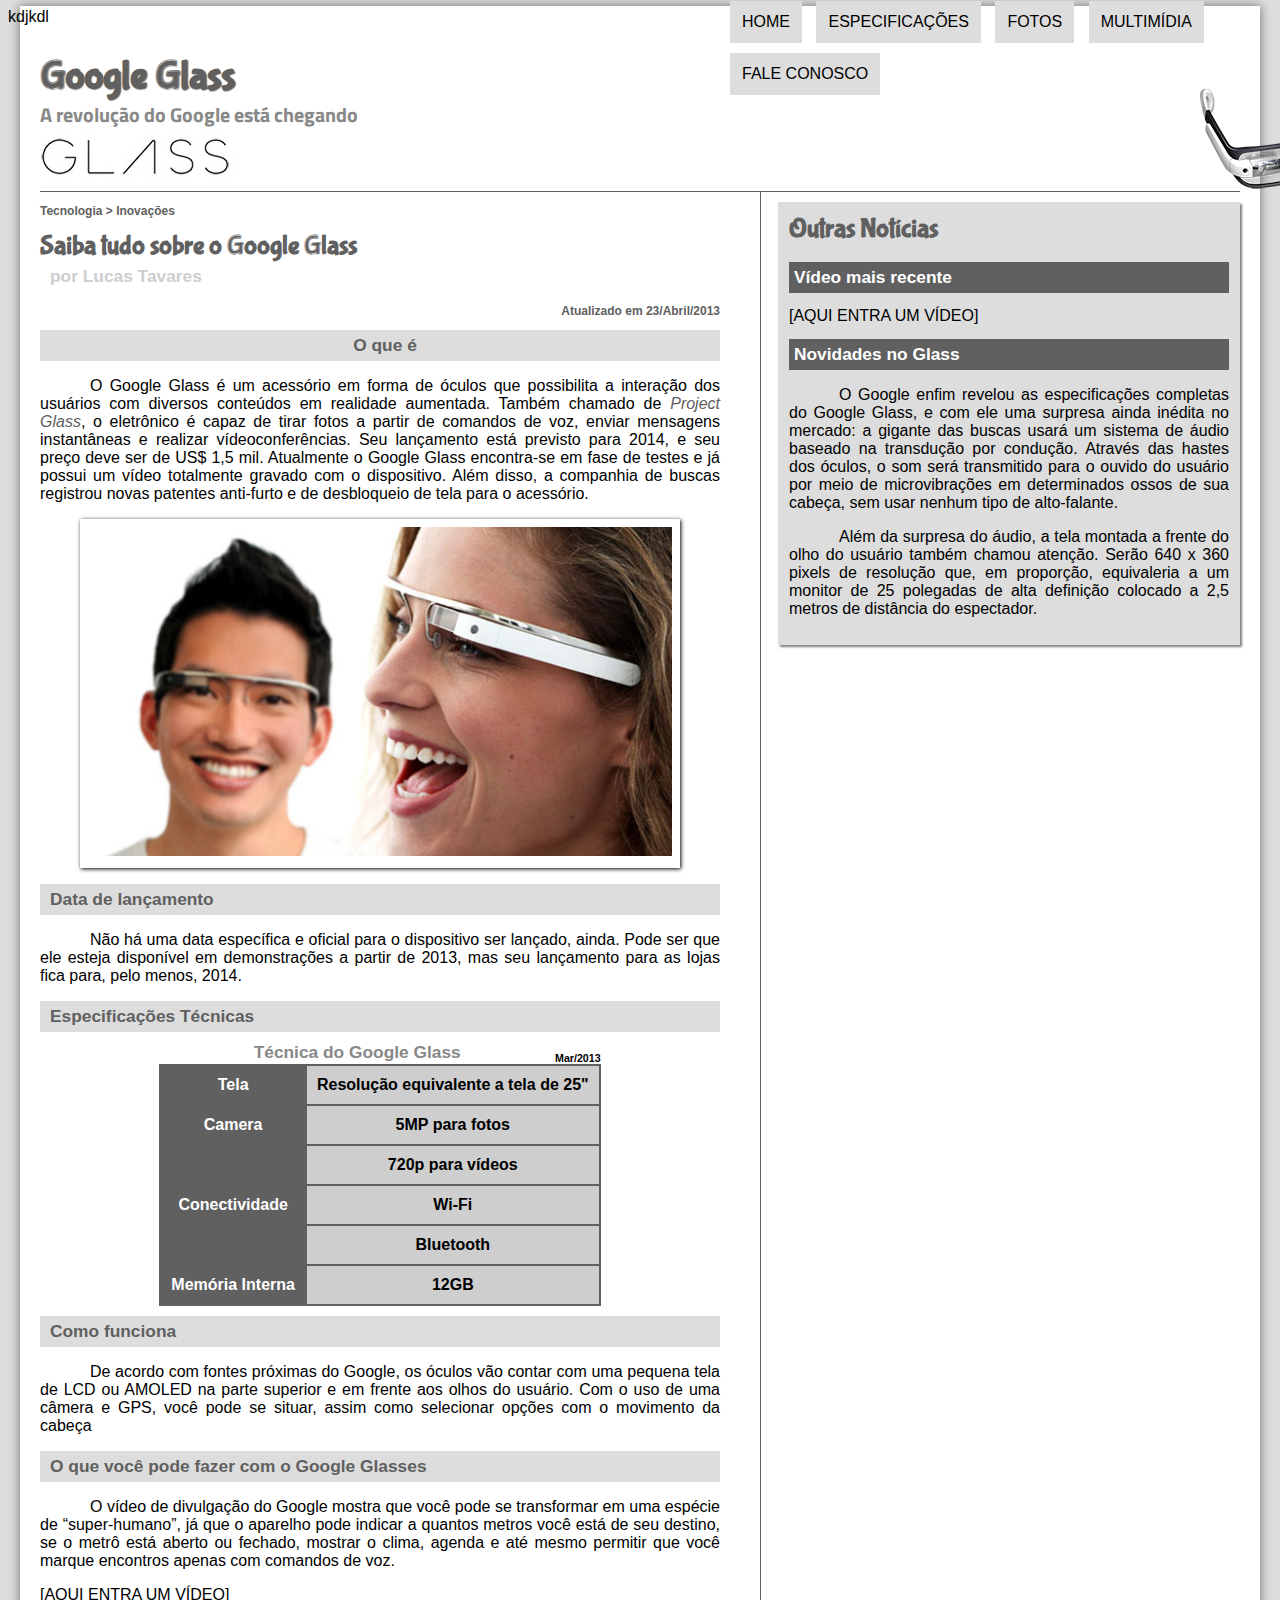
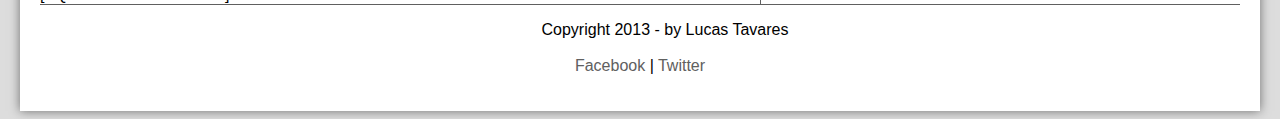
<file: projeto google glass/index.html>
<!DOCTYPE html>
<html = lang="pt-br">

kdjkdl

<head> 
	<meta charset="utf-8"/>
	<title>Tudo sobre Google Glass</title>
	<link rel="stylesheet" href="_css/estilo.css"/>
</head>

	<script lang="javascript" src="_javascript/funcoes.js"></script>

	<body>

	<div id="interface">

	<header id="cabecalho">
		<hgroup> 
			<h1>Google Glass</h1>
			<h2>A revolução do Google está chegando</h2>
		</hgroup>

		<img id="icone" src="_imagens/glass-oculos-preto-peq.png"/>

		<nav id="menu">
			<h1>Menu Principal</h1>
			<ul type="a">
				<li onmouseover="mudaFoto('_imagens/home.png')" onmouseout="mudaFoto('_imagens/glass-oculos-preto-peq.png')"><a href="index.html">Home</a></li>

				<li onmouseover="mudaFoto('_imagens/especificacoes.png')" onmouseout="mudaFoto('_imagens/glass-oculos-preto-peq.png')"><a href="specs.html">Especificações</a></li>

				<li onmouseover="mudaFoto('_imagens/fotos.png')" onmouseout="mudaFoto('_imagens/glass-oculos-preto-peq.png')"><a href="fotos.html">Fotos</a> </li>

				<li onmouseover="mudaFoto('_imagens/multimidia.png')" onmouseout="mudaFoto('_imagens/glass-oculos-preto-peq.png')"> <a href="multimidia.html">Multimídia</a></li>

				<li onmouseover="mudaFoto('_imagens/contato.png')" onmouseout="mudaFoto('_imagens/glass-oculos-preto-peq.png')"><a href="fale-conosco.html">Fale conosco</a></li>
			</ul>
		</nav>
	</header>

	<section id="corpo">
		<article id="noticia-principal">
			<header id="cabecalho-artigo">
				<hgroup>
					<h3>Tecnologia > Inovações</h3>
					<h1>Saiba tudo sobre o Google Glass</h1>
					<h2>por Lucas Tavares</h2>
					<h3 class="direita">Atualizado em 23/Abril/2013</h3>
				</hgroup>
			</header>
		
			<h2 style="text-align: center;">O que é</h2>
			<p> O Google Glass é um acessório em forma de óculos que possibilita a interação dos usuários com diversos conteúdos em realidade aumentada. Também chamado de <i><a href="http://glass.google.com" target="_blank">Project Glass</a></i>, o eletrônico é capaz de tirar fotos a partir de comandos de voz, enviar mensagens instantâneas e realizar vídeoconferências. Seu lançamento está previsto para 2014, e seu preço deve ser de US$ 1,5 mil. Atualmente o Google Glass encontra-se em fase de testes e já possui um vídeo totalmente gravado com o dispositivo. Além disso, a companhia de buscas registrou novas patentes anti-furto e de desbloqueio de tela para o acessório.</p>

			<figure class="foto-legenda">
				<img src="_imagens/glass-quadro-homem-mulher.jpg">
				<figcaption>
					<h3> google glass</h3>
					<p>Uma nova maneira de ver o mundo!</p>
				</figcaption>
			</figure>

			<h2>Data de lançamento</h2>
			<p>Não há uma data específica e oficial para o dispositivo ser lançado, ainda. Pode ser que ele esteja disponível em demonstrações a partir de 2013, mas seu lançamento para as lojas fica para, pelo menos, 2014.</p>

			<h2>Especificações Técnicas</h2>
	
			<table id="tabelaspec">
				<caption>Técnica do Google Glass <span>Mar/2013</span></caption>
				<tr><td class="coluna_esquerda">Tela</td><td class="coluna_direita">Resolução equivalente a tela de 25"</td></tr>
				<tr><td rowspan="2" class="coluna_esquerda">Camera</td><td class="coluna_direita">5MP para fotos</td></tr>
				<tr><td class="coluna_direita">720p para vídeos</td></tr>
				<tr><td rowspan="2" class="coluna_esquerda">Conectividade</td><td class="coluna_direita">Wi-Fi</td></tr>
				<tr><td class="coluna_direita">Bluetooth</td></tr>
				<tr><td class="coluna_esquerda">Memória Interna</td><td class="coluna_direita">12GB</td></tr>
			</table id="tabelaspec">

			<h2>Como funciona</h2>
			<p>De acordo com fontes próximas do Google, os óculos vão contar com uma pequena tela de LCD ou AMOLED na parte superior e em frente aos olhos do usuário. Com o uso de uma câmera e GPS, você pode se situar, assim como selecionar opções com o movimento da cabeça</p>

			<h2>O que você pode fazer com o Google Glasses</h2>
			<p>O vídeo de divulgação do Google mostra que você pode se transformar em uma espécie de “super-humano”, já que o aparelho pode indicar a quantos metros você está de seu destino, se o metrô está aberto ou fechado, mostrar o clima, agenda e até mesmo permitir que você marque encontros apenas com comandos de voz.</p>

			[AQUI ENTRA UM VÍDEO]
		</article>
	</section>

	<aside id="lateral">
		<h1>Outras Notícias</h1>
		<h2>Vídeo mais recente</h2>

		[AQUI ENTRA UM VÍDEO]

		<h2>Novidades no Glass</h2>
		<p>O Google enfim revelou as especificações completas do Google Glass, e com ele uma surpresa ainda inédita no mercado: a gigante das buscas usará um sistema de áudio baseado na transdução por condução. Através das hastes dos óculos, o som será transmitido para o ouvido do usuário por meio de microvibrações em determinados ossos de sua cabeça, sem usar nenhum tipo de alto-falante.</p>

		<p>Além da surpresa do áudio, a tela montada a frente do olho do usuário também chamou atenção. Serão 640 x 360 pixels de resolução que, em proporção, equivaleria a um monitor de 25 polegadas de alta definição colocado a 2,5 metros de distância do espectador.</p>
	</aside>

	<footer id="rodape">
		<p>Copyright 2013 - by Lucas Tavares <br> <br>
		<a href="http://facebook.com/cursosemvideo" target="blank">Facebook</a> | 
		<a href="http://twitter.com/cursosemvideo" target="blank">Twitter</a></p>
	</footer>
	</div>
	</body id="fundo" >
</html>
</file>
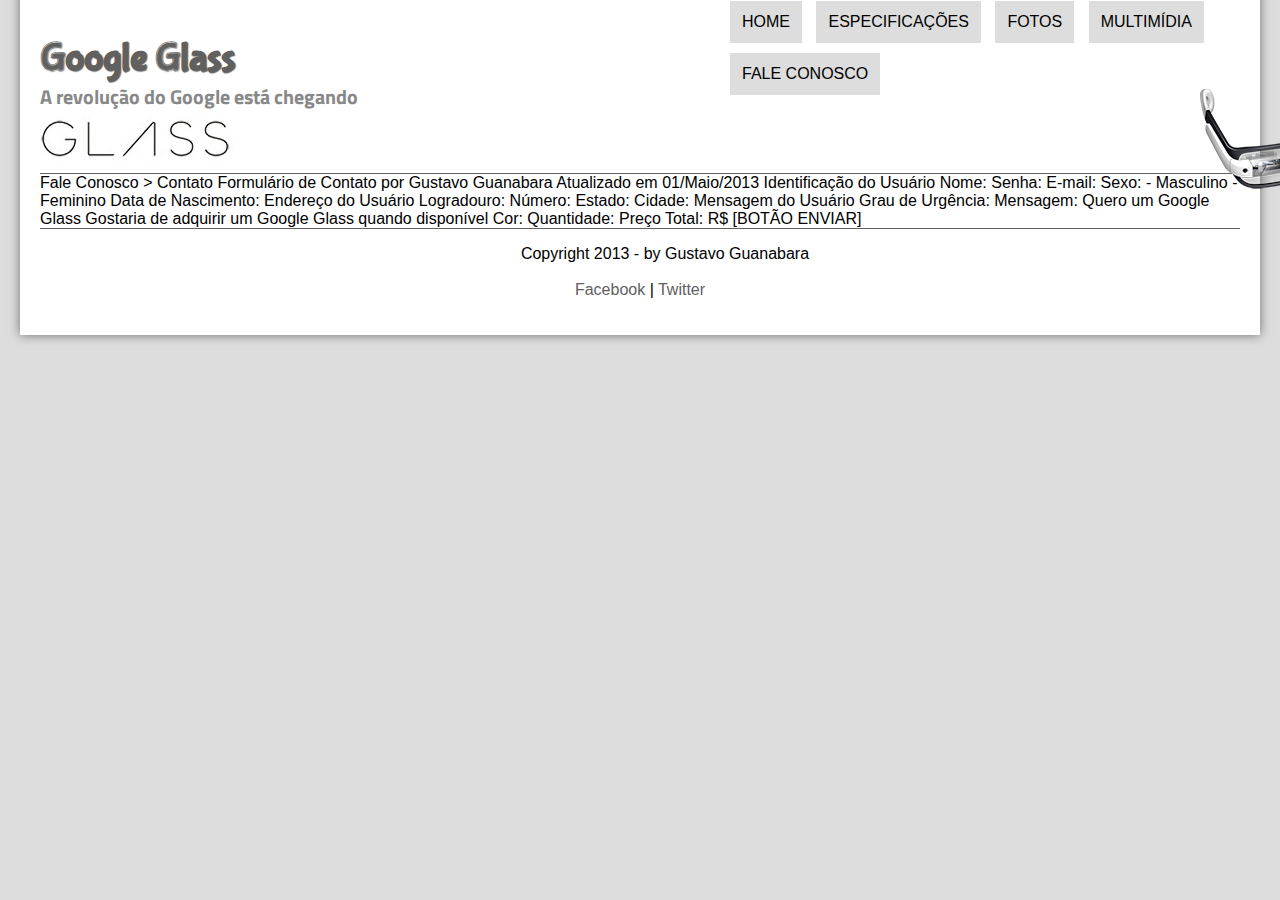
<file: projeto google glass/fale-conosco.html>
<!DOCTYPE html>
<html = lang="pt-br">

<head> 
	<meta charset="utf-8"/>
	<title>Tudo sobre Google Glass</title>
	<link rel="stylesheet" href="_css/estilo.css"/>
</head>

<script lang="javascript" src="_javascript/funcoes.js"></script>

<body>

<div id="interface">

    <header id="cabecalho">
		<hgroup> 
			<h1>Google Glass</h1>
			<h2>A revolução do Google está chegando</h2>
		</hgroup>

	    <img id="icone" src="_imagens/glass-oculos-preto-peq.png"/>

	    <nav id="menu">
	    	<h1>Menu Principal</h1>
	    	<ul type="a">
			    <li onmouseover="mudaFoto('_imagens/home.png')" onmouseout="mudaFoto('_imagens/contato.png')"><a href="index.html">Home</a></li>

		    	<li onmouseover="mudaFoto('_imagens/especificacoes.png')" onmouseout="mudaFoto('_imagens/contato.png')"><a href="specs.html">Especificações</a></li>

			    <li onmouseover="mudaFoto('_imagens/fotos.png')" onmouseout="mudaFoto('_imagens/contato.png')"><a href="fotos.html">Fotos</a> </li>

		    	<li onmouseover="mudaFoto('_imagens/multimidia.png')" onmouseout="mudaFoto('_imagens/contato.png')"> <a href="multimidia.html">Multimídia</a></li>

			    <li onmouseover="mudaFoto('_imagens/contato.png')" onmouseout="mudaFoto('_imagens/contato.png')"><a href="fale-conosco.html">Fale conosco</a></li>
		    </ul>
	    </nav>
    </header>

Fale Conosco > Contato
Formulário de Contato
por Gustavo Guanabara
Atualizado em 01/Maio/2013

Identificação do Usuário
    Nome:
    Senha:
    E-mail:
    Sexo:
        - Masculino
        - Feminino
    Data de Nascimento:

Endereço do Usuário
    Logradouro:
    Número:
    Estado:
    Cidade:

Mensagem do Usuário
    Grau de Urgência:
    Mensagem:

Quero um Google Glass
    Gostaria de adquirir um Google Glass quando disponível
    Cor:
    Quantidade:
    Preço Total: R$


[BOTÃO ENVIAR]

<footer id="rodape">
    <p>Copyright 2013 - by Gustavo Guanabara<br> <br>
    <a href="http://facebook.com/cursosemvideo" target="blank">Facebook</a> | 
    <a href="http://twitter.com/cursosemvideo" target="blank">Twitter</a></p>
</footer>
</div>
</body id="fundo" >
</html>
</file>
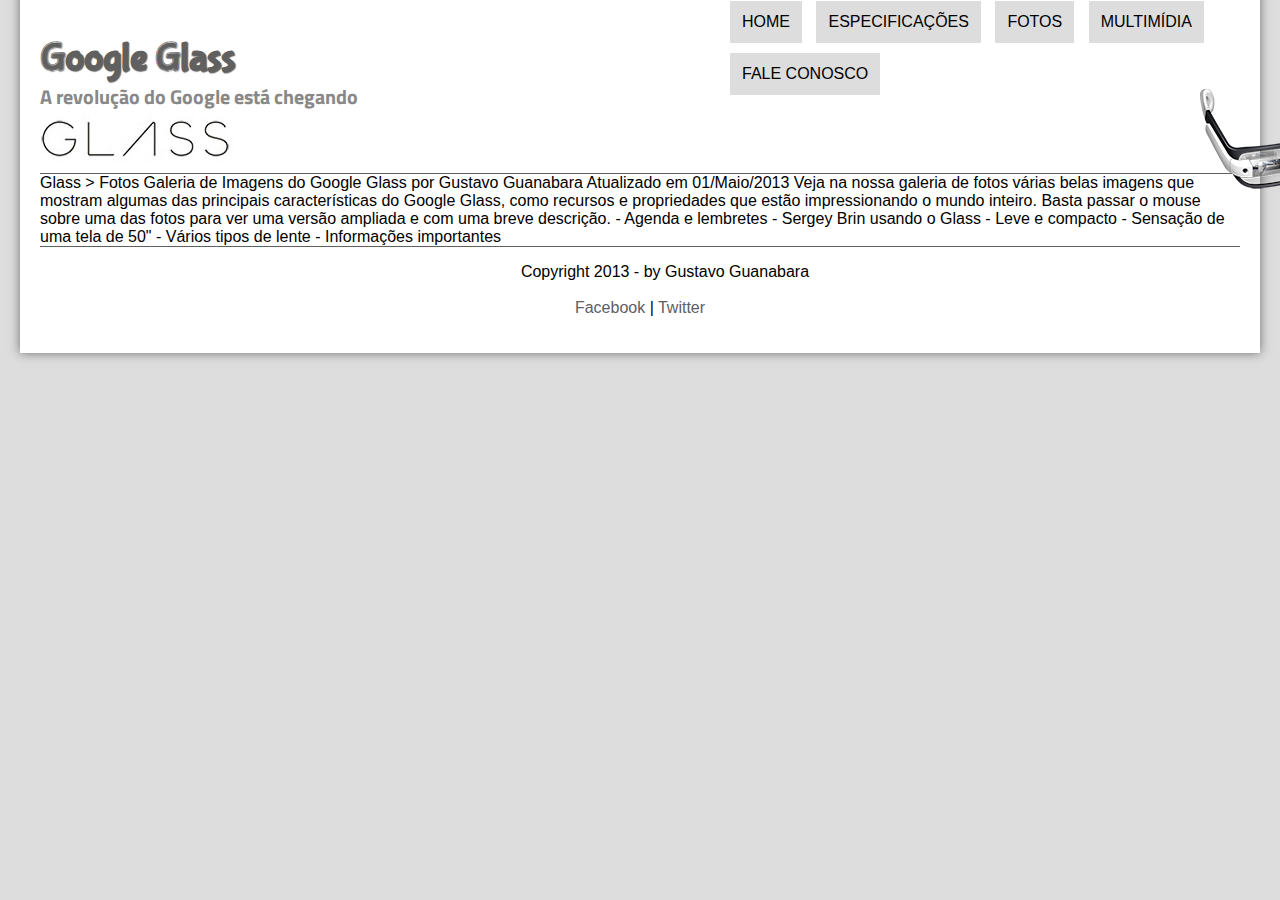
<file: projeto google glass/fotos.html>
<!DOCTYPE html>
<html = lang="pt-br">

<head> 
	<meta charset="utf-8"/>
	<title>Tudo sobre Google Glass</title>
	<link rel="stylesheet" href="_css/estilo.css"/>
</head>

<script lang="javascript" src="_javascript/funcoes.js"></script>

<body>

<div id="interface">

    <header id="cabecalho">
		<hgroup> 
			<h1>Google Glass</h1>
			<h2>A revolução do Google está chegando</h2>
		</hgroup>

	    <img id="icone" src="_imagens/glass-oculos-preto-peq.png"/>

	    <nav id="menu">
	    	<h1>Menu Principal</h1>
	    	<ul type="a">
			    <li onmouseover="mudaFoto('_imagens/home.png')" onmouseout="mudaFoto('_imagens/fotos.png')"><a href="index.html">Home</a></li>

		    	<li onmouseover="mudaFoto('_imagens/especificacoes.png')" onmouseout="mudaFoto('_imagens/fotos.png')"><a href="specs.html">Especificações</a></li>

			    <li onmouseover="mudaFoto('_imagens/fotos.png')" onmouseout="mudaFoto('_imagens/fotos.png')"><a href="fotos.html">Fotos</a> </li>

		    	<li onmouseover="mudaFoto('_imagens/multimidia.png')" onmouseout="mudaFoto('_imagens/fotos.png')"> <a href="multimidia.html">Multimídia</a></li>

			    <li onmouseover="mudaFoto('_imagens/contato.png')" onmouseout="mudaFoto('_imagens/fotos.png')"><a href="fale-conosco.html">Fale conosco</a></li>
		    </ul>
	    </nav>
    </header>

Glass > Fotos
Galeria de Imagens do Google Glass
por Gustavo Guanabara
Atualizado em 01/Maio/2013

Veja na nossa galeria de fotos várias belas imagens que mostram algumas das principais características do Google Glass, como recursos e propriedades que estão impressionando o mundo inteiro. Basta passar o mouse sobre uma das fotos para ver uma versão ampliada e com uma breve descrição.

- Agenda e lembretes
- Sergey Brin usando o Glass
- Leve e compacto
- Sensação de uma tela de 50"
- Vários tipos de lente
- Informações importantes

<footer id="rodape">
    <p>Copyright 2013 - by Gustavo Guanabara<br> <br>
    <a href="http://facebook.com/cursosemvideo" target="blank">Facebook</a> | 
    <a href="http://twitter.com/cursosemvideo" target="blank">Twitter</a></p>
</footer>
</div>
</body id="fundo" >
</html>
</file>
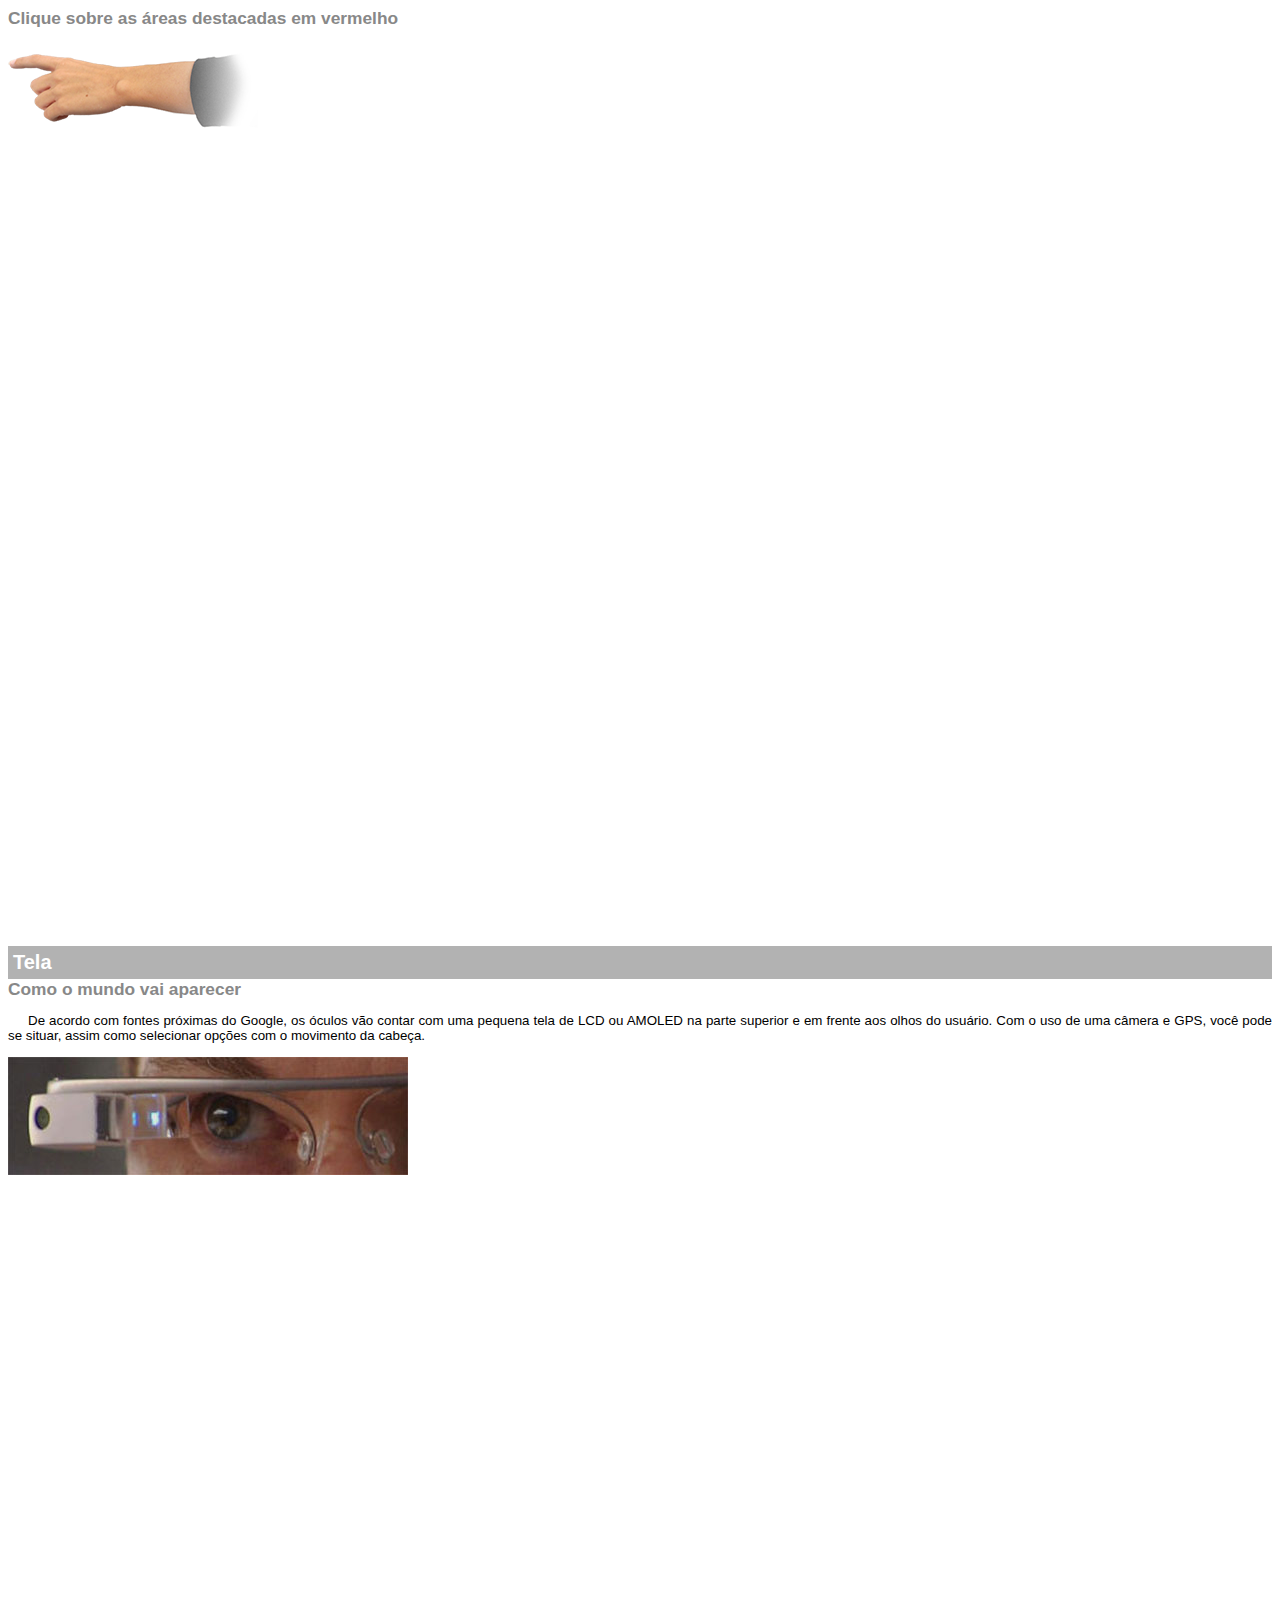
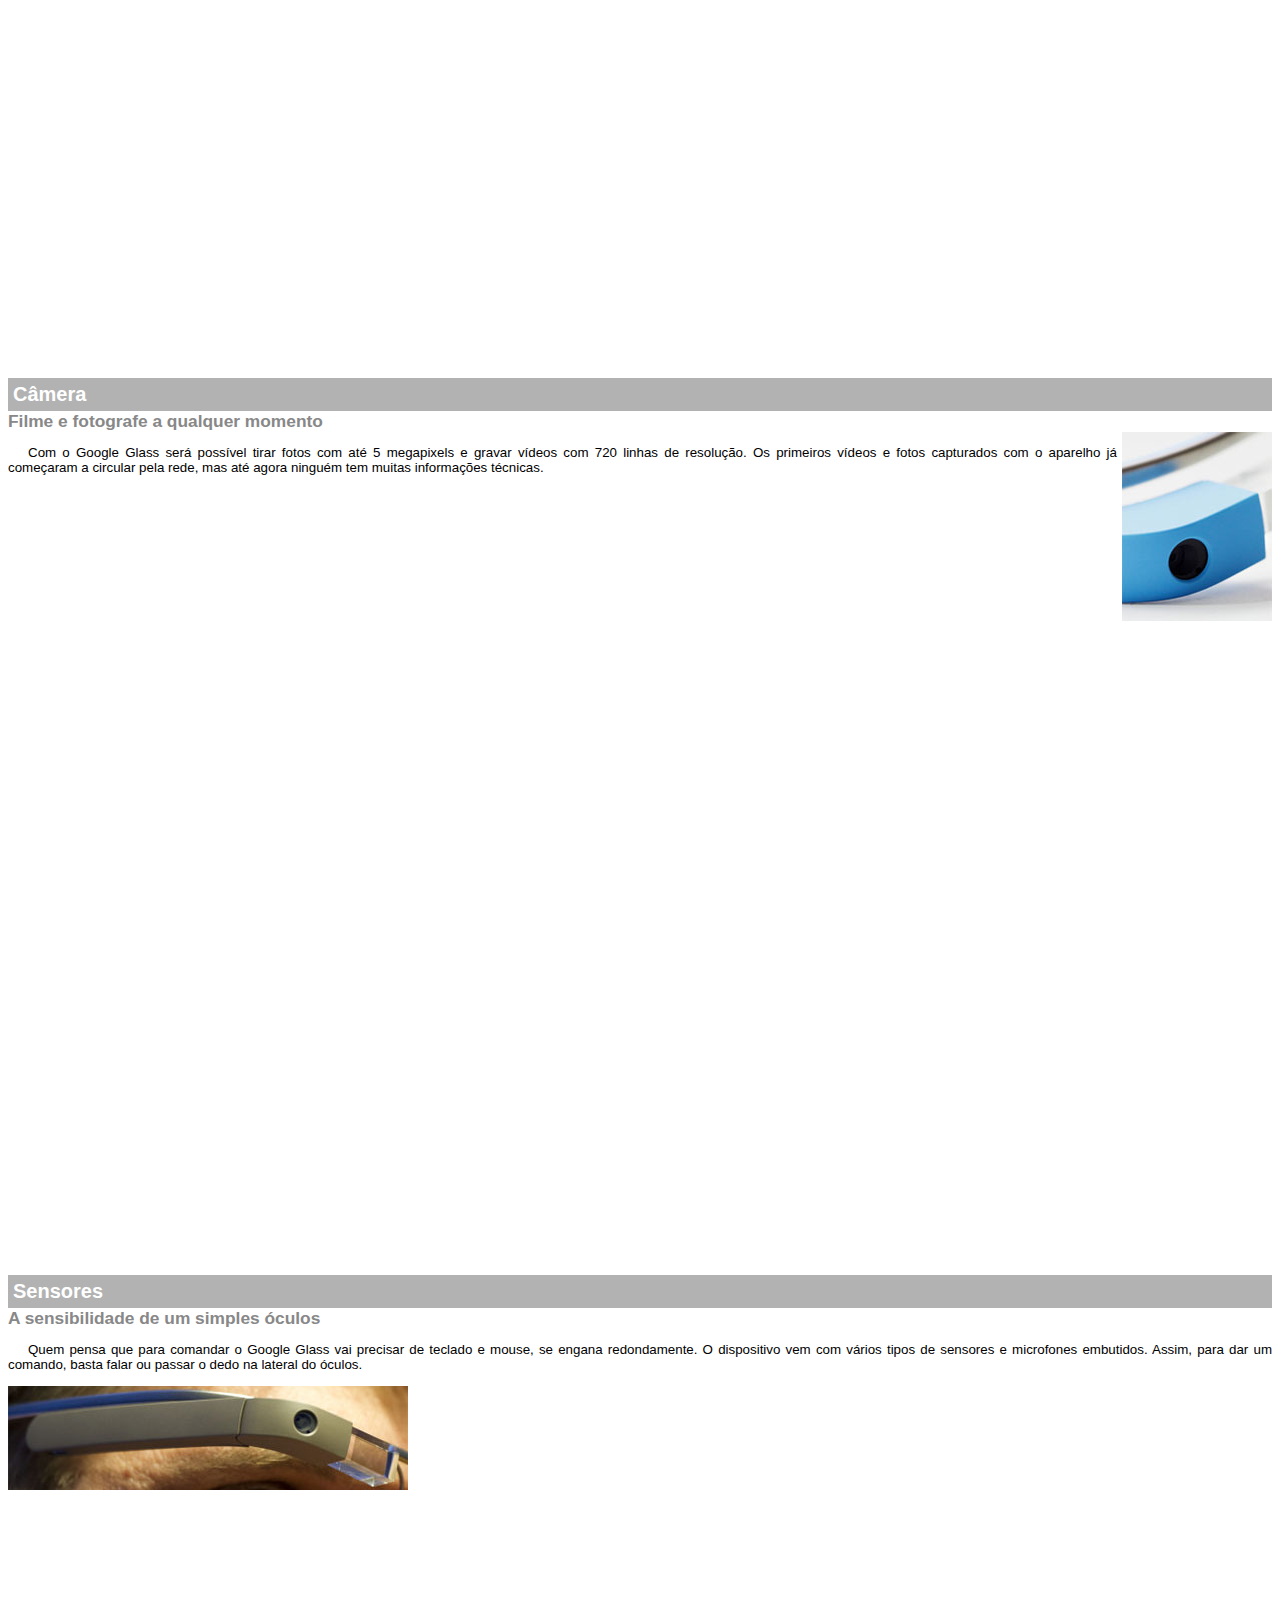
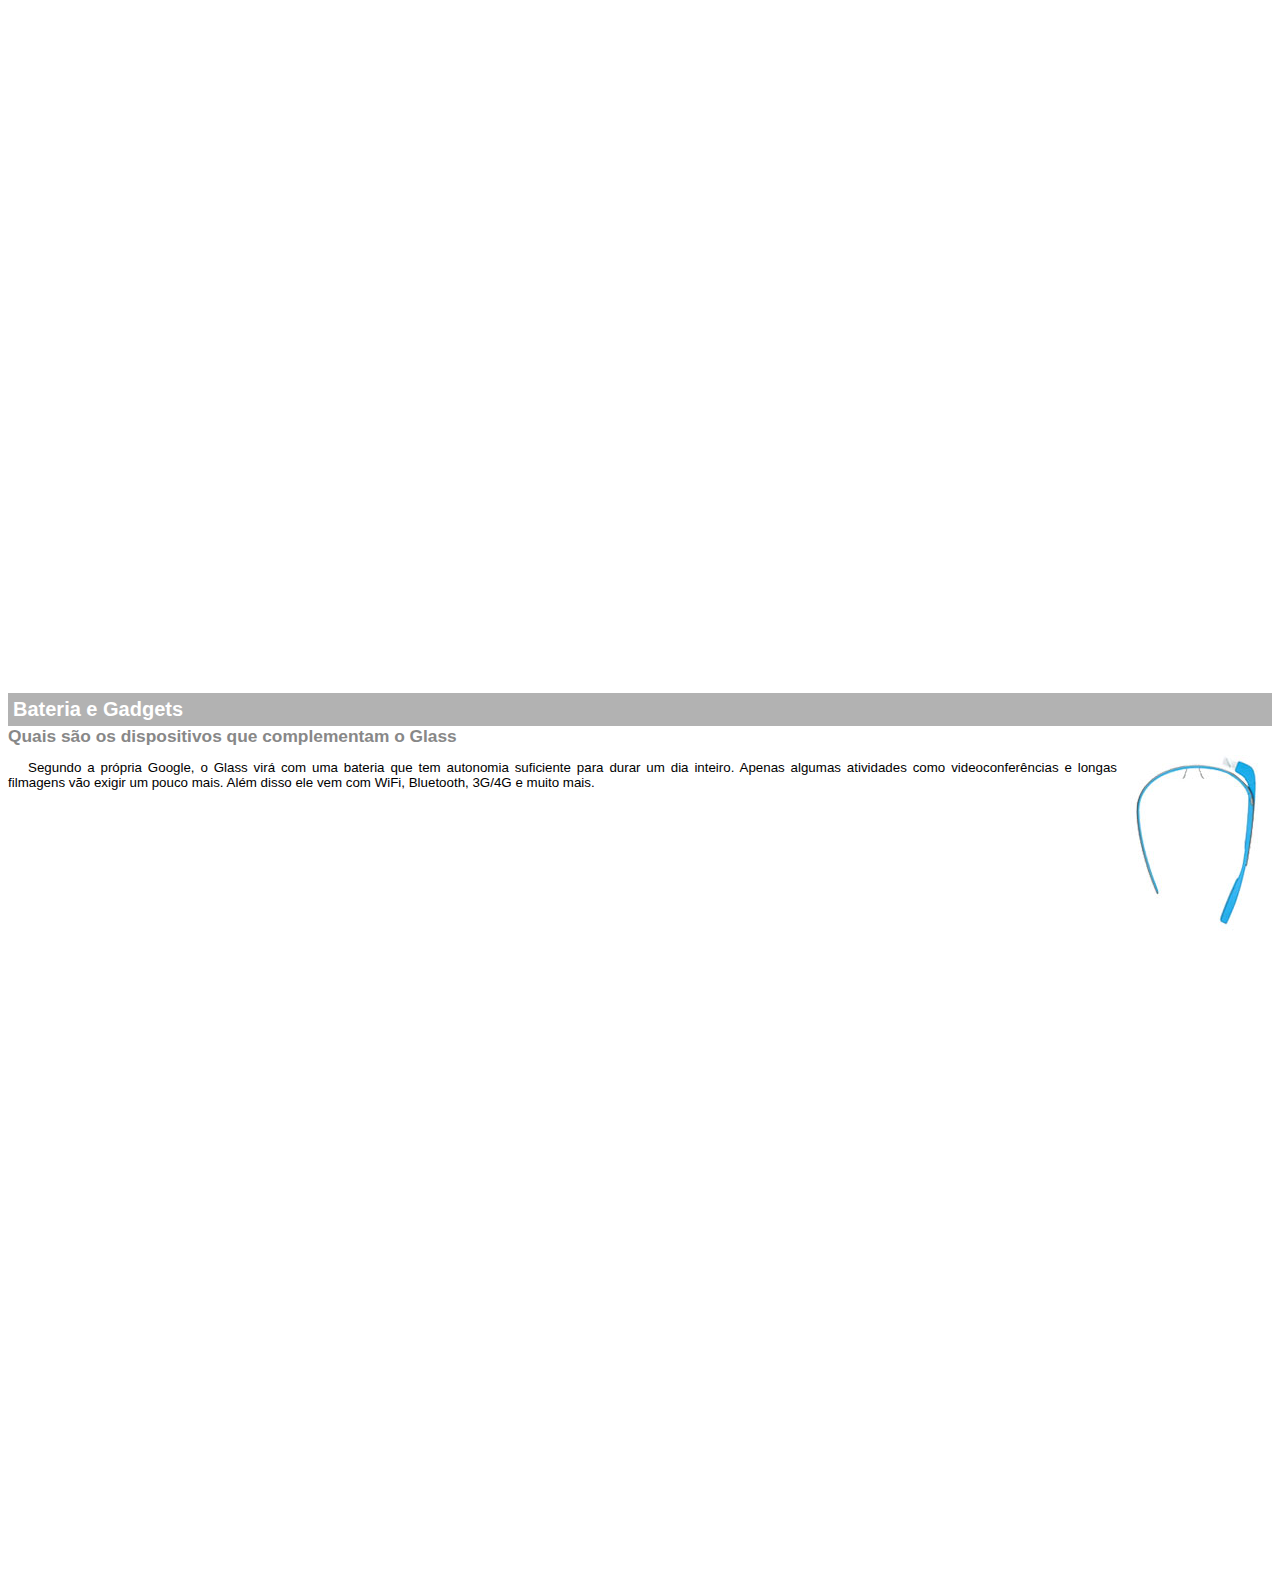
<file: projeto google glass/google-glass.html>
<!DOCTYPE html>

<html lang="pt-br">
<head>
    <meta charset="UTF-8">
    <title>Informações sobre Google Glass</title>
    <style>
        body {
            font-family: Arial;
            font-size: 10pt;
        }

        p {
            text-align: justify;
            text-indent: 20px;
        }

        article h1 {
            font-size: 15pt;
            color: #ffffff;
            background-color: rgba(0, 0, 0, .3);
            padding: 5px;
            margin: 0px;
        }

        article h2 {
            font-size: 13pt;
            color: #888888;
            margin: 0px;
        }

        article  {
            margin-bottom: 800px;
        }

        img.img-dir {
            display: block;
            float: right;
            margin-left: 5px;
        }
    </style>
</head>

<body>

    <article id="topo">
        <header>
           <h2>Clique sobre as áreas destacadas em vermelho</h2>
        </header>
            <img src="_imagens/mao.png" alt="Mão apontando para a esquerda">
        </article>

    <article id="tela">
        <header> 
            <h1>Tela</h1>
            <h2>Como o mundo vai aparecer</h2>
        </header>
        <p>De acordo com fontes próximas do Google, os óculos vão contar com uma pequena tela de LCD ou AMOLED na parte superior e em frente aos olhos do usuário. Com o uso de uma câmera e GPS, você pode se situar, assim como selecionar opções com o movimento da cabeça.</p>
        <img src="_imagens/det-tela.jpg" alt="Tela do Google Glass">
    </article>

    <article id="camera">
        <header> 
            <h1>Câmera</h1>
            <h2>Filme e fotografe a qualquer momento</h2>
        </header>
        <img src="_imagens/det-camera.jpg" class="img-dir" alt="Câmera do Google Glass">
        <p>Com o Google Glass será possível tirar fotos com até 5 megapixels e gravar vídeos com 720 linhas de resolução. Os primeiros vídeos e fotos capturados com o aparelho já começaram a circular pela rede, mas até agora ninguém tem muitas informações técnicas.</p>
    </article>

    <article id="sensores">
        <header>
            <h1>Sensores</h1>
            <h2>A sensibilidade de um simples óculos</h2>
        </header>
        <p>Quem pensa que para comandar o Google Glass vai precisar de teclado e mouse, se engana redondamente. O dispositivo vem com vários tipos de sensores e microfones embutidos. Assim, para dar um comando, basta falar ou passar o dedo na lateral do óculos.</p>
        <img src="_imagens/det-touch.jpg" alt="Sensores do Google Glass">
    </article>

    <article id="gadgets">
        <header>
            <h1>Bateria e Gadgets</h1>
            <h2>Quais são os dispositivos que complementam o Glass</h2>
        </header>
        <img src="_imagens/det-bateria.jpg" class="img-dir" alt="Bateria e Gadgets do Google Glass">
        <p>Segundo a própria Google, o Glass virá com uma bateria que tem autonomia suficiente para durar um dia inteiro. Apenas algumas atividades como videoconferências e longas filmagens vão exigir um pouco mais. Além disso ele vem com WiFi, Bluetooth, 3G/4G e muito mais.</p>
    </article>
</body>
</html>
</file>
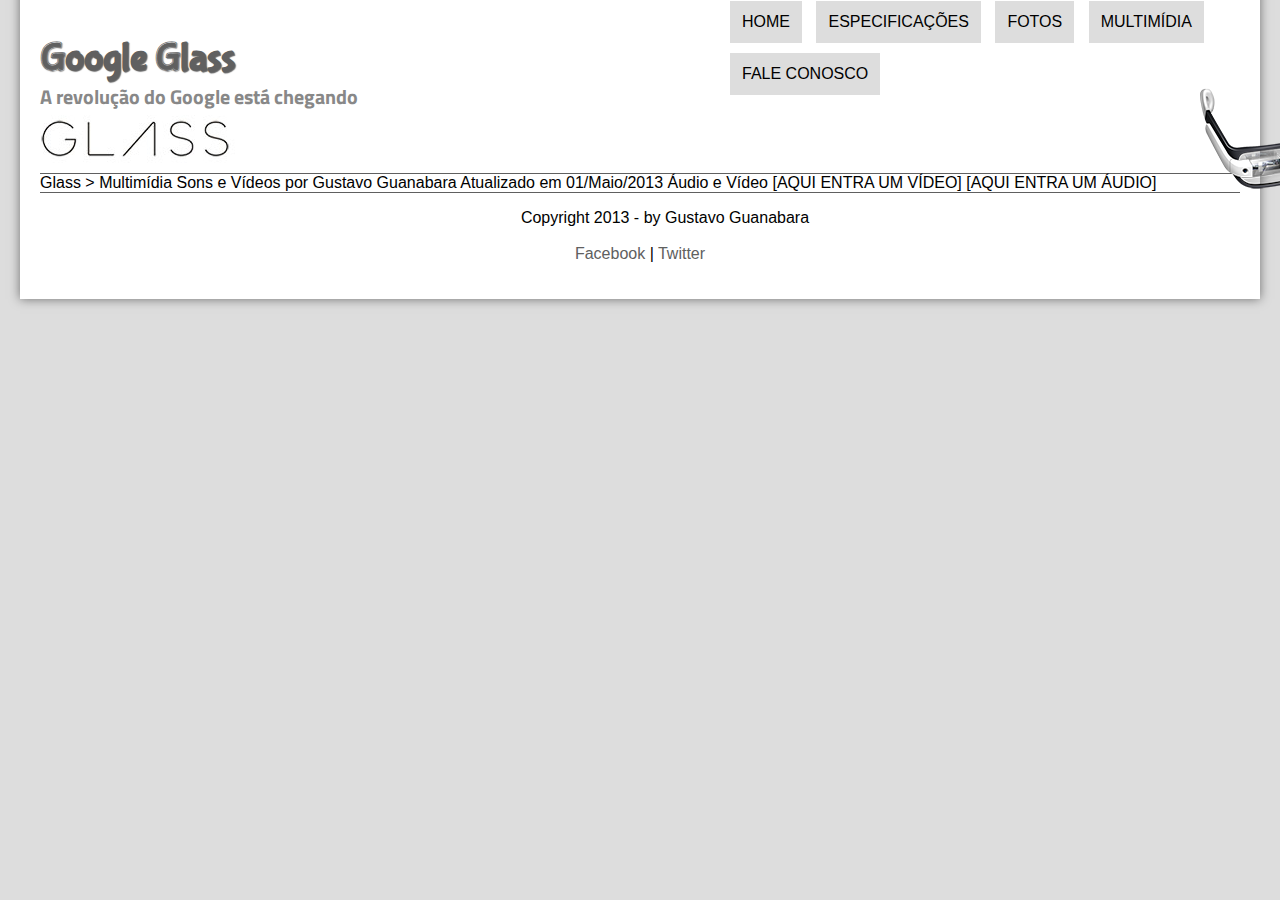
<file: projeto google glass/multimidia.html>
<!DOCTYPE html>
<html = lang="pt-br">

<head> 
	<meta charset="utf-8"/>
	<title>Tudo sobre Google Glass</title>
	<link rel="stylesheet" href="_css/estilo.css"/>
</head>

<script lang="javascript" src="_javascript/funcoes.js"></script>

<body>

<div id="interface">

    <header id="cabecalho">
		<hgroup> 
			<h1>Google Glass</h1>
			<h2>A revolução do Google está chegando</h2>
		</hgroup>

	    <img id="icone" src="_imagens/glass-oculos-preto-peq.png"/>

	    <nav id="menu">
	    	<h1>Menu Principal</h1>
	    	<ul type="a">
			    <li onmouseover="mudaFoto('_imagens/home.png')" onmouseout="mudaFoto('_imagens/multimidia.png')"><a href="index.html">Home</a></li>

		    	<li onmouseover="mudaFoto('_imagens/especificacoes.png')" onmouseout="mudaFoto('_imagens/multimidia.png')"><a href="specs.html">Especificações</a></li>

			    <li onmouseover="mudaFoto('_imagens/fotos.png')" onmouseout="mudaFoto('_imagens/multimidia.png')"><a href="fotos.html">Fotos</a> </li>

		    	<li onmouseover="mudaFoto('_imagens/multimidia.png')" onmouseout="mudaFoto('_imagens/multimidia.png')"> <a href="multimidia.html">Multimídia</a></li>

			    <li onmouseover="mudaFoto('_imagens/contato.png')" onmouseout="mudaFoto('_imagens/multimidia.png')"><a href="fale-conosco.html">Fale conosco</a></li>
		    </ul>
	    </nav>
    </header>

Glass > Multimídia
Sons e Vídeos
por Gustavo Guanabara
Atualizado em 01/Maio/2013


Áudio e Vídeo

[AQUI ENTRA UM VÍDEO]
[AQUI ENTRA UM ÁUDIO]

<footer id="rodape">
    <p>Copyright 2013 - by Gustavo Guanabara<br> <br>
    <a href="http://facebook.com/cursosemvideo" target="blank">Facebook</a> | 
    <a href="http://twitter.com/cursosemvideo" target="blank">Twitter</a></p>
</footer>
</div>
</body id="fundo" >
</html>
</file>
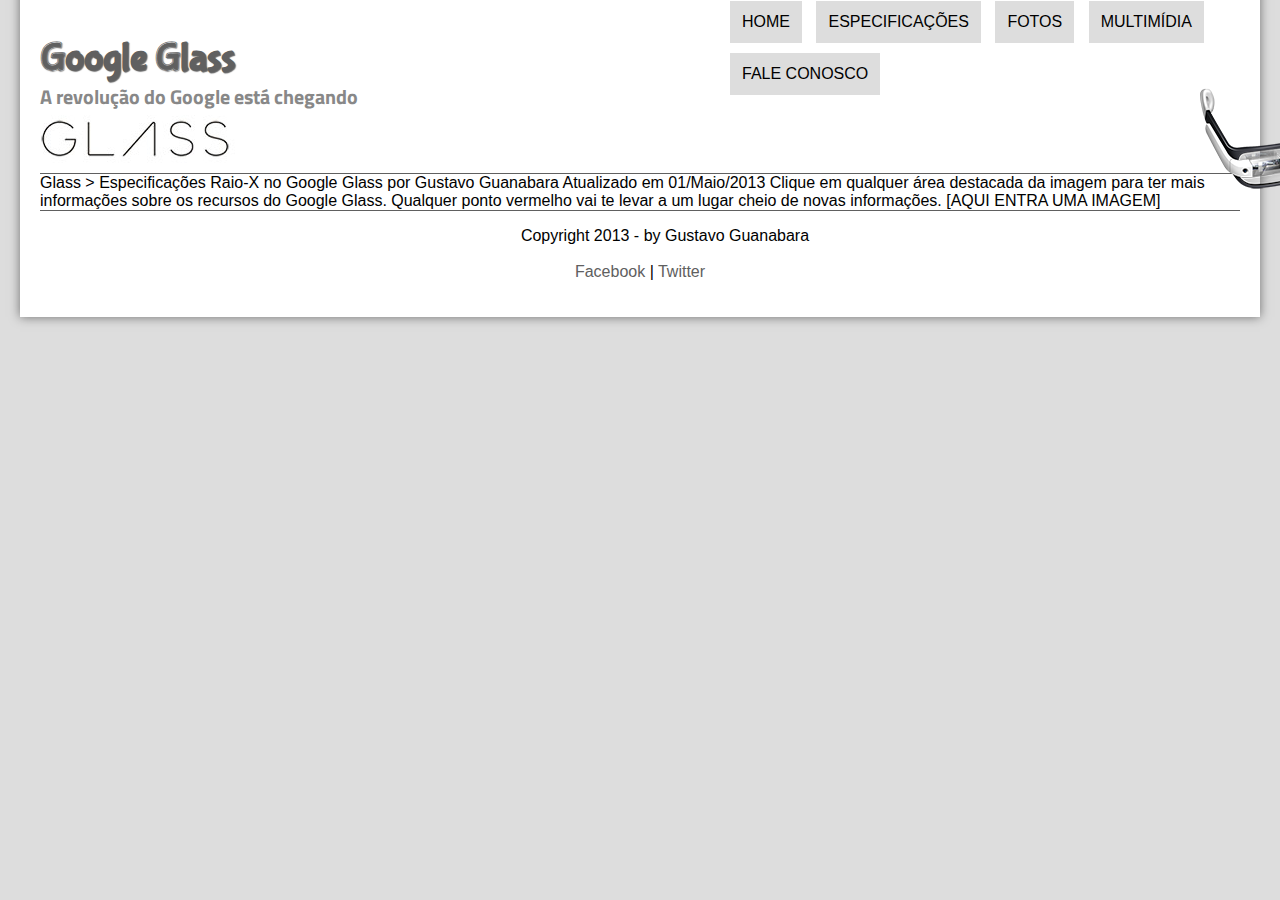
<file: projeto google glass/specs.html>
<!DOCTYPE html>
<html = lang="pt-br">

<head> 
	<meta charset="utf-8"/>
	<title>Tudo sobre Google Glass</title>
	<link rel="stylesheet" href="_css/estilo.css"/>
</head>

<script lang="javascript" src="_javascript/funcoes.js"></script>

<body>

<div id="interface">

<header id="cabecalho">
		<hgroup> 
			<h1>Google Glass</h1>
			<h2>A revolução do Google está chegando</h2>
		</hgroup>

	<img id="icone" src="_imagens/glass-oculos-preto-peq.png"/>

	<nav id="menu">
		<h1>Menu Principal</h1>
		<ul type="a">
			<li onmouseover="mudaFoto('_imagens/home.png')" onmouseout="mudaFoto('_imagens/especificacoes.png')"><a href="index.html">Home</a></li>

			<li onmouseover="mudaFoto('_imagens/especificacoes.png')" onmouseout="mudaFoto('_imagens/especificacoes.png')"><a href="specs.html">Especificações</a></li>

			<li onmouseover="mudaFoto('_imagens/fotos.png')" onmouseout="mudaFoto('_imagens/especificacoes.png')"><a href="fotos.html">Fotos</a> </li>

			<li onmouseover="mudaFoto('_imagens/multimidia.png')" onmouseout="mudaFoto('_imagens/especificacoes.png')"> <a href="multimidia.html">Multimídia</a></li>

			<li onmouseover="mudaFoto('_imagens/contato.png')" onmouseout="mudaFoto('_imagens/especificacoes.png')"><a href="fale-conosco.html">Fale conosco</a></li>
		</ul>
	</nav>
</header>

Glass > Especificações
Raio-X no Google Glass
por Gustavo Guanabara
Atualizado em 01/Maio/2013

Clique em qualquer área destacada da imagem para ter mais informações sobre os recursos do Google Glass. Qualquer ponto vermelho vai te levar a um lugar cheio de novas informações.

[AQUI ENTRA UMA IMAGEM]

<footer id="rodape">
    <p>Copyright 2013 - by Gustavo Guanabara <br> <br>
    <a href="http://facebook.com/cursosemvideo" target="blank">Facebook</a> | 
    <a href="http://twitter.com/cursosemvideo" target="blank">Twitter</a></p>
</footer>
</div>
</body id="fundo" >
</html>
</file>
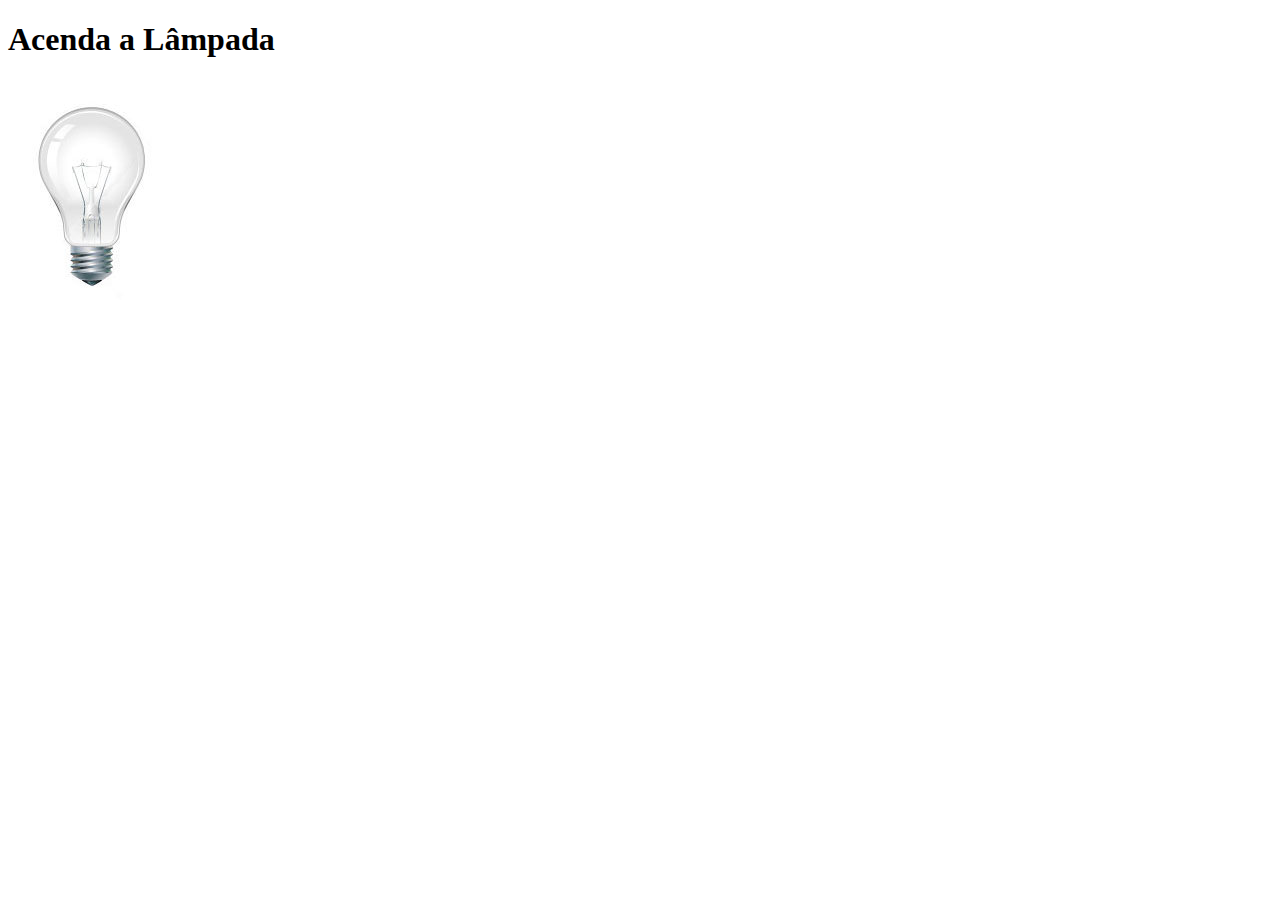
<file: projeto google glass/teste_javascript.html>
<!DOCTYPE html>
<html lang="pt-br">
<head>
    <meta charset="UTF-8">
    <title>Teste JavaScript</title>
    <script>
        function acendeLampada() {
            document.getElementById("luz").src="_imagens/lampada-acesa.jpg";
        }

        function apagaLampada() {
            document.getElementById("luz").src="_imagens/lampada-apagada.jpg";
        }

        function quebraLampada() {
            document.getElementById("luz").src="_imagens/lampada-quebrada.jpg";
        }
    </script>
</head>
<body>
    <h1>Acenda a Lâmpada</h1>
    <img src="_imagens/lampada-apagada.jpg" id="luz" onmousemove="acendeLampada()" onmouseout="apagaLampada()" onclick="quebraLampada()">
</body>
</html>
</file>
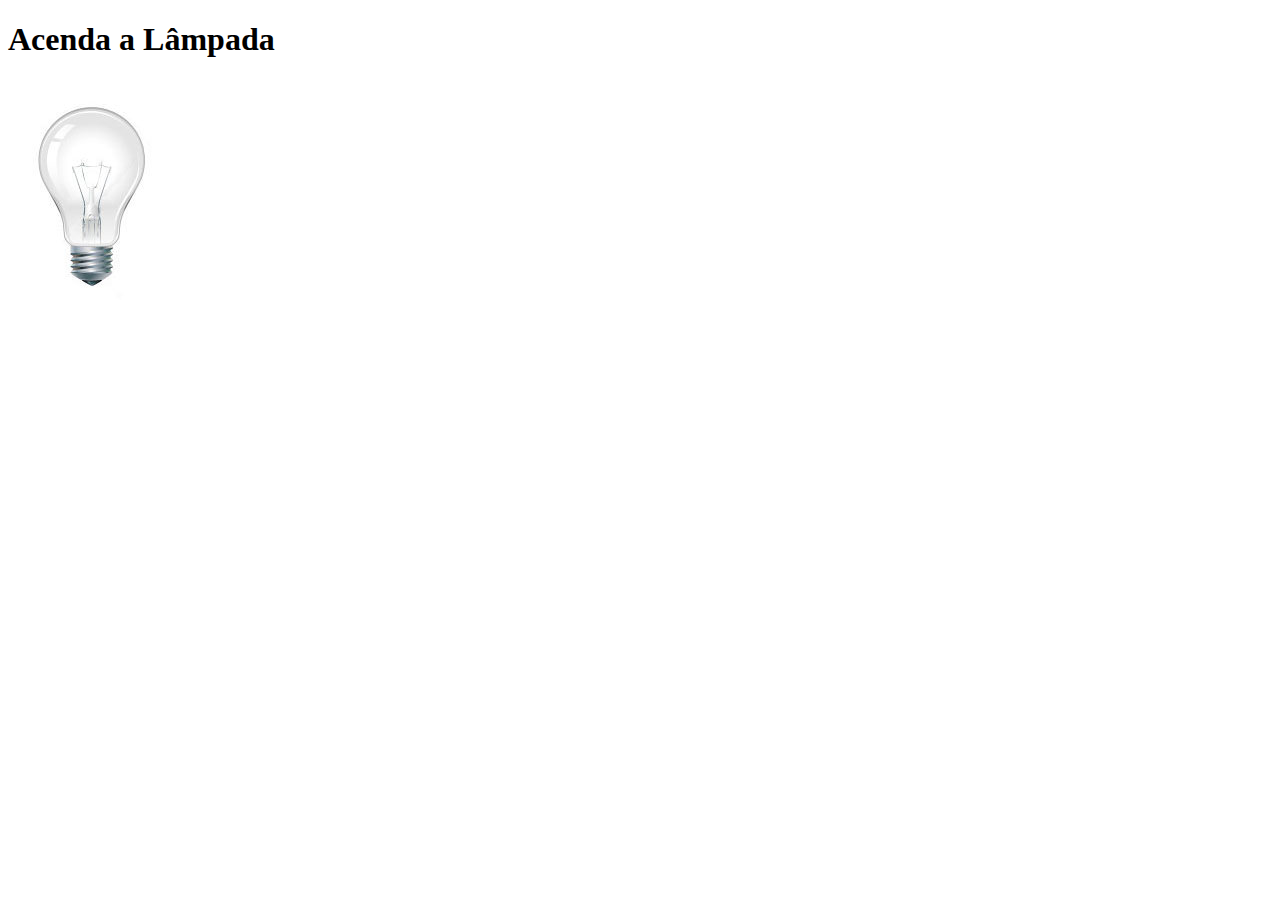
<file: projeto google glass/teste_javascript02.html>
<!DOCTYPE html>
<html lang="pt-br">
<head>
    <meta charset="UTF-8">
    <title>Teste JavaScript</title>
    <script>
        var quebrada = false;
        function mudaLampada(tipo) {
         if (!quebrada) {
            document.getElementById("luz").src = "_imagens/" + tipo + ".jpg";
                if (tipo == 'lampada-quebrada') {
                    quebrada = true;
                }
            }
        }
    </script>
</head>
<body>
    <h1>Acenda a Lâmpada</h1>
    <img src="_imagens/lampada-apagada.jpg" id="luz" onmousemove="mudaLampada('lampada-acesa')" onmouseout="mudaLampada ('lampada-apagada')" onclick="mudaLampada('lampada-quebrada')">
</body>
</html>
</file>
<file: projeto google glass/_css/estilo.css>
@charset "UTF-8"; /* Declaração de caracteres no padrão UTF-8*/

@import url('https://fonts.googleapis.com/css?family=Titillium+Web&display=swap'); /*Importação de uma fonte do Google Fonts para ser utiliza no subtítulo da página home "A revolução do Google está chegando"*/

/*Utilização de uma fonte interna que está na pasta "fontes" do projeto do Google Glass para ser utilizada no título principal*/
@font-face { 
    font-family: FonteLogo;
    src: url("../_fonts/bubblegum-sans-regular.otf")
}

/*-----------------------------------------------------------------------------*/

/*Formataçao da área body que é responsável pela aparência da página. Abaixo temos a formatação da cor que a área body terá*/
body { 
    font-family: Arial, sans-serif;
    background-color: #dddddd;
    color: rgba(0, 0, 0, 1);
}


/* Formatação da interface div que vai delimitar o site*/
div#interface { 
    width: 1200px; /*Delimitando a largura*/
    background-color: #ffffff;
    margin: -20px auto 0px auto;
    box-shadow: 0px 0px 10px rgba(0, 0, 0, .5);
    padding: 20px;
}

p { /* Formatação de todos os parágrafos*/
    text-align: justify;
    text-indent: 50px;
}

a {
    color: #606060;
    text-decoration: none;
}

a:hover {
    text-decoration: underline;
}

/*Formatação da imagem do óculos no ínicio da página*/
header#cabecalho img#icone { 
    position: absolute;
    left: 1200px;
    top: 70px;
}

/*Configurações comportamentais e visuais do cabeçalho*/
header#cabecalho {
    border-bottom: 1px #606060 solid; /*largura da borda do botão, cor e formato da borda*/
    height: 138px; /**/
    background: url("../_imagens/glass-logo-peq.jpg") no-repeat -5px 80px;
}

/* Configurações de estilo e comportamento do título principal da página home*/
header#cabecalho h1 { 
    font-family: FonteLogo, sans-serif;
    font-size: 30pt;
    color: #606060;
    text-shadow: 1px 1px 1px rgba(0, 0, 0, .6);
    padding: 0px;
    margin-bottom: 0px;
}

 /* Configurações de estilo e comportamento do subtitítulo principal da página home */
header#cabecalho h2 {
    font-family: 'Titillium Web', sans-serif;
    color: #888888;
    font-size: 15pt;
    padding: 0px;
    margin-top: 0px;
}

/*-----------------------------------------------------------------------------*/

/* Formatação de imagens com legendas */
figure.foto-legenda {
    position: relative;
    border: 8px solid white;
    box-shadow: 1px 1px 4px black;
    
}

figure.foto-legenda img {
    width: 100%;
    height: 100%;
}

figure.foto-legenda figcaption {
    opacity: 0;
    position: absolute;
    top: 0px;
    background-color: rgba(0, 0, 0, 0.4);
    color: white;
    width: 100%;
    height: 100%; 
    padding: 10px;
    box-sizing: border-box;
    transition: opacity 1s;
}

figure.foto-legenda:hover figcaption {
    opacity: 1;
}

/*-----------------------------------------------------------------------------*/

/*Formatação do Menu*/
nav#menu {
    display: block;
}

/*Definindo configurações comportamentais da lista não ordenada de menu principal*/
nav#menu ul { 
    list-style: none; /*Tira as bolinhas pretas da lista nao ordenada*/
    text-transform: uppercase; /*Faz com que as letras da lista fiquem em maúsculo*/   
    position: absolute;
    top: -20px;
    left: 685px;
}

/*Definição da formatação da lista não ordenada de menu principal*/
nav#menu li { 
    display: inline-block;
    background-color: #dddddd;
    padding: 12px;
    margin: 5px;
    transition: background-color 1s;
}

/*Formatação de transição para a lista de menu principal sempre que estiver ativa com o cursor do mouse*/
nav#menu li:hover { 
    background-color: #606060;
}

nav#menu h1 { 
    display: none;
}

/*-----------------------------------------------------------------------------*/

/*Formatação de todos os links*/
nav#menu a { 
    color: #000000;
    text-decoration: none;
}

/*Configurações do link quando está ativo sobre o mouse*/
nav#menu a:hover { 
    color: white;
    text-decoration: underline;
}

/*-----------------------------------------------------------------------------*/

/*Formatação do estilo do corpo que o site terá dentro da tegue section com id=corpo*/
section#corpo { 
    display: block;
    width: 680px;
    float: left;
    border-right: 1px solid #606060;
    padding-right: 40px;
}

/*Formatação do estilo do texto que ficará na barra lateral da página inicial*/
aside#lateral { 
    display: block;
    width: 440px;
    float: right;
    background-color: #dddddd;
    padding: 11px;
    margin-top: 10px;
    box-shadow: 2px 2px 2px rgba(0, 0, 0, .5);
}

aside#lateral h1 {
    font-family: FonteLogo, sans-serif;
    font-size: 20pt;
    color: #606060;
    margin-top: 0px;
}

aside#lateral h2 {
    background-color: #606060;
    font-size: 13pt;
    color: #ffffff;
    padding: 5px;
}

/*Configurações comportamentais do rodapé da página principal*/
footer#rodape { 
    clear: both;
    border-top: 1px solid #606060;
}

/*Configuração de formatação do texto dentro do rodapé que é um parágrafo*/
footer#rodape p {
    text-align: center;
}

article#noticia-principal h2 {
    font-size: 13pt;
    color: #606060;
    background-color: #dddddd;
    padding: 5px 0px 5px 10px;
    margin: 10px 0px 10px 0px;
}

header#cabecalho-artigo h1 {
    font-family: FonteLogo, sans-serif;
    font-size: 20pt;
    color: #606060;
    margin-bottom: 0px;
    margin-top: 0px;
}

header#cabecalho-artigo h2 {
    font-size: 13pt;
    color: #cecece;
    background-color: #ffffff;
    margin: 0px;
}

header#cabecalho-artigo h3 {
    font-size: 12px;
    color: #606060;
}

.direita {
    text-align: right;
}
/*-----------------------------------------------------------------------------*/

/*Formatação da tabela da página inicial*/
table#tabelaspec {
    border: 1px solid #606060;
    border-spacing: 0px;
    margin-left: auto;
    margin-right: auto;
}

 /*Formatação das células dentro da tabela*/
table#tabelaspec td {
    border: 1px solid #606060;
    padding: 10px; /*Tamanho da espessura da tabela*/
    text-align: center;
    vertical-align: middle;
    font-weight: bold;
}

/*Formtação das células que estão a esquerda na tabela da página principal*/
table#tabelaspec td.coluna_esquerda {
    color: #ffffff;
    background-color: #606060;
    vertical-align: top;
}

/*Formtação das células que estão a direita na tabela da página principal*/
table#tabelaspec td.coluna_direita {
    background-color: #cecece;
}

table#tabelaspec caption {
    color: #888888;
    font-size: 13pt;
    font-weight: bolder;
}

table#tabelaspec caption span {
    display: block;
    float: right;
    color: black;
    font-size: 8pt;
    margin-top: 10px;
}

/*-----------------------------------------------------------------------------*/
</file>
